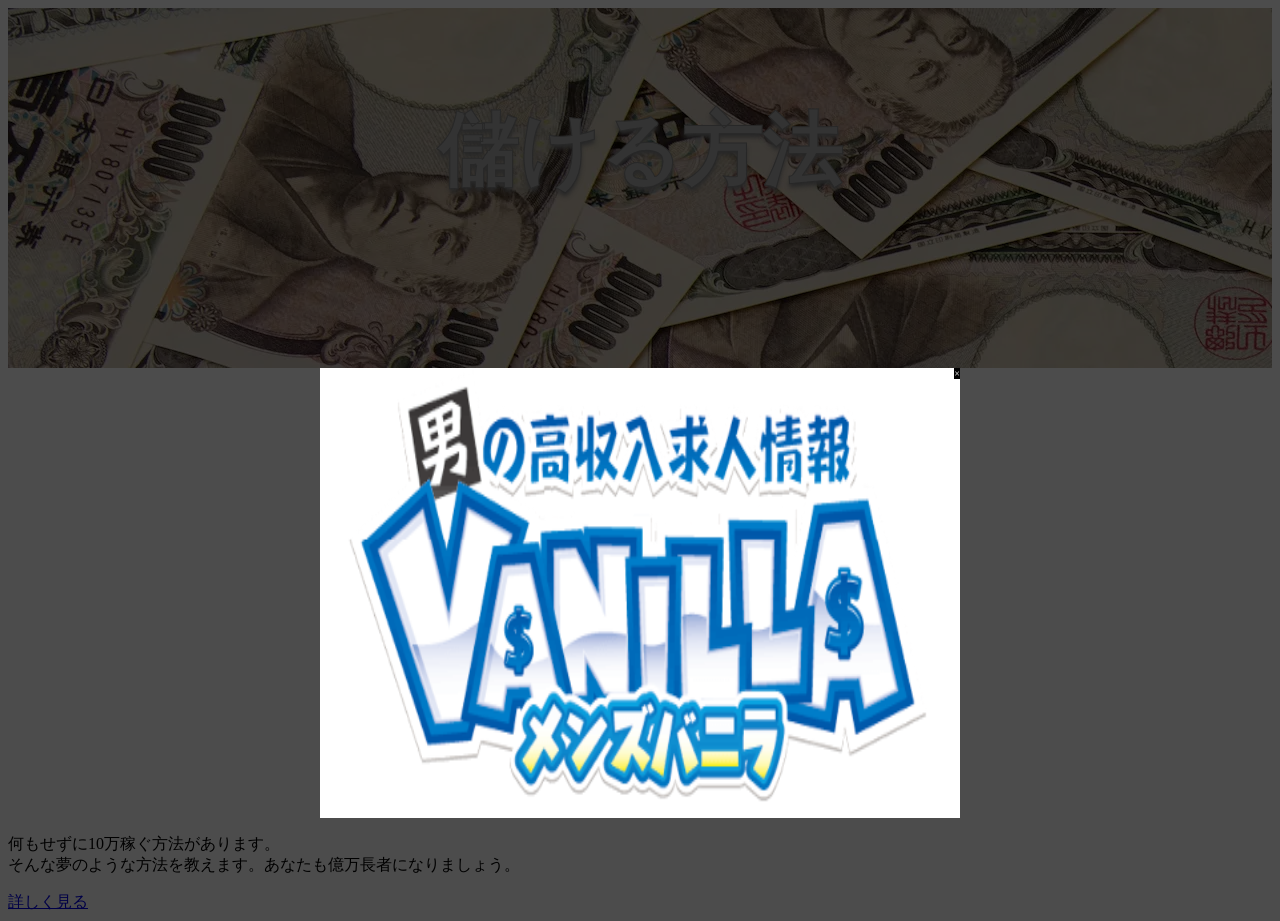
<file: index.html>
<!DOCTYPE html>
<html lang="ja">

<head>

  <meta charset="utf-8">
  <meta name="viewport" content="width=device-width, initial-scale=1">
  <title>儲ける方法</title>
  <link href="indexxx.css" rel="stylesheet">
</head>

<body>
  <header class="money-image">


    <h1>儲ける方法</h1>
  </header>
  <input type="checkbox" id="popup-close">
  <div class="popup">
    <label for="popup-close" class="icon-close">×</label>
    <a href="請求.html">
      <div class="popup-content">
        <p>ここに広告</p>

      </div>
    </a>
  </div>
  <div>






    <p>何もせずに10万稼ぐ方法があります。<br>


      そんな夢のような方法を教えます。あなたも億万長者になりましょう。</p>


    <a href="請求.html" class="">詳しく見る</a>




  </div>



</body>

</html>
</file>
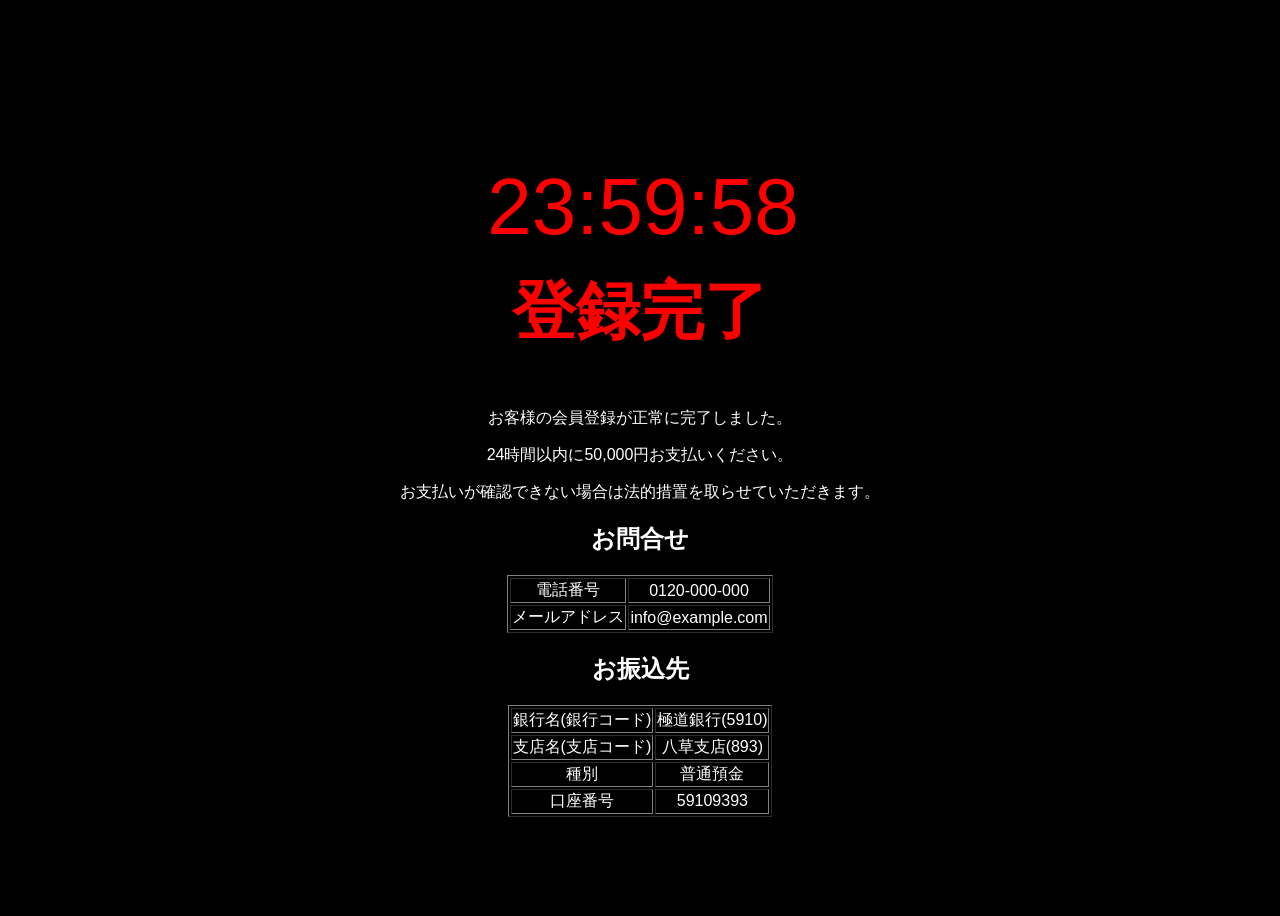
<file: 請求.html>
<!DOCTYPE html>
<html lang="ja">

<head>
    <meta charset="utf-8">
    <meta name="viewport" content="width=device-width, initial-scale=1">
    <title>登録完了</title>
    <link href="請求.css" rel="stylesheet">

</head>


    <body class="color1">
        <header>

        <div class="timer" id="countdown">00:00:00</div>

        <section class="color2">
            <div>
                <h1 class="color3">登録完了</h1>

                

                    <p>お客様の会員登録が正常に完了しました。</p>
                
                
                    <p>24時間以内に<span class="has-text-weight-bold">50,000円お支払いください。</span></p>
                
                
                    <p>お支払いが確認できない場合は<span class="has-text-weight-bold">法的措置</span>を取らせていただきます。</p>
                
                <p class="subtitle"></p>
            </div>


            <div class="container">
                <h2 class="title">お問合せ</h2>
                <table border="1">
                    <tr>
                        <td>電話番号</td>
                        <td>0120-000-000</td>
                    </tr>
                    <tr>
                        <td>メールアドレス</td>
                        <td>info@example.com</td>
                    </tr>
                </table>
                <h2 class="title">お振込先</h2>
                <table border="1">
                    <tr>
                        <td>銀行名(銀行コード)</td>
                        <td>極道銀行(5910)</td>
                    </tr>
                    <tr>
                        <td>支店名(支店コード)</td>
                        <td>八草支店(893)</td>
                    </tr>
                    <tr>
                        <td>種別</td>
                        <td>普通預金</td>
                    </tr>
                    <tr>
                        <td>口座番号</td>
                        <td>59109393</td>
                    </tr>
                </table>
            </div>

        </section>


        <script src="請求.js"></script>

</header>
    </body>


</html>
</file>
<file: indexxx.css>
header {
    position: relative;
    height: 40vh;
    background-image: url(/画像/mny0141-001.webp);

}

header h1 {

    position: absolute;
    text-align: center;
    z-index: 1;
    top: 10%;
    width: 100%;
    font-size: 5rem;
    color: #333;
    -webkit-text-stroke: 1px #282828;
    text-shadow: 0px 4px 4px #282828;
}

#popup-close {
    display: none;
}

#popup-close:checked+.popup {
    display: none;
}

.popup {
    box-sizing: border-box;
    box-shadow: 0 0 0 9999px rgba(0, 0, 0, 0.7);
    position: relative;
    margin: auto;
    width: 50vw;
    height: 50vh;

}

.popup-content {
    content: url(/画像/バニラ.png);

    display: flex;
    justify-content: center;
    position: relative;
    margin: auto;
    width: 50vw;
    height: 50vh;
    max-width: 97%;
    max-height: 97%;

}

.icon-close {
    background: #000;
    color: #fff;
    font-size: 10px;
    position: absolute;
    right: 0;
}
</file>
<file: 請求.css>
.color1 {
    background-color: black;
}

.color2 {
    color: white;
}

.color3 {
    color: red;
    font-size: 4rem;

}

body {
    text-align: center;
}

table {
    margin: 0 auto;
}

@keyframes blinking {
    0% {
        opacity: 0;
    }

    100% {
        opacity: 1;
    }
}

.color3 {
    animation: blinking 0.5s ease-in-out infinite alternate;
}

body {
    display: flex;
    justify-content: center;
    align-items: center;
    height: 100vh;
    font-family: Arial, sans-serif;
    background-color: #000000;
}

.timer {
    position: relative;
    top: 50px;
    left: 3px;
    color: red;
    text-align: center;
    font-size: 5em;
    padding: 10px;
    border: 2px solid #000000;
    border-radius: 10px;
    background-color: #000000;
    box-shadow: 0 4px 8px rgb(0, 0, 0);
}
</file>
